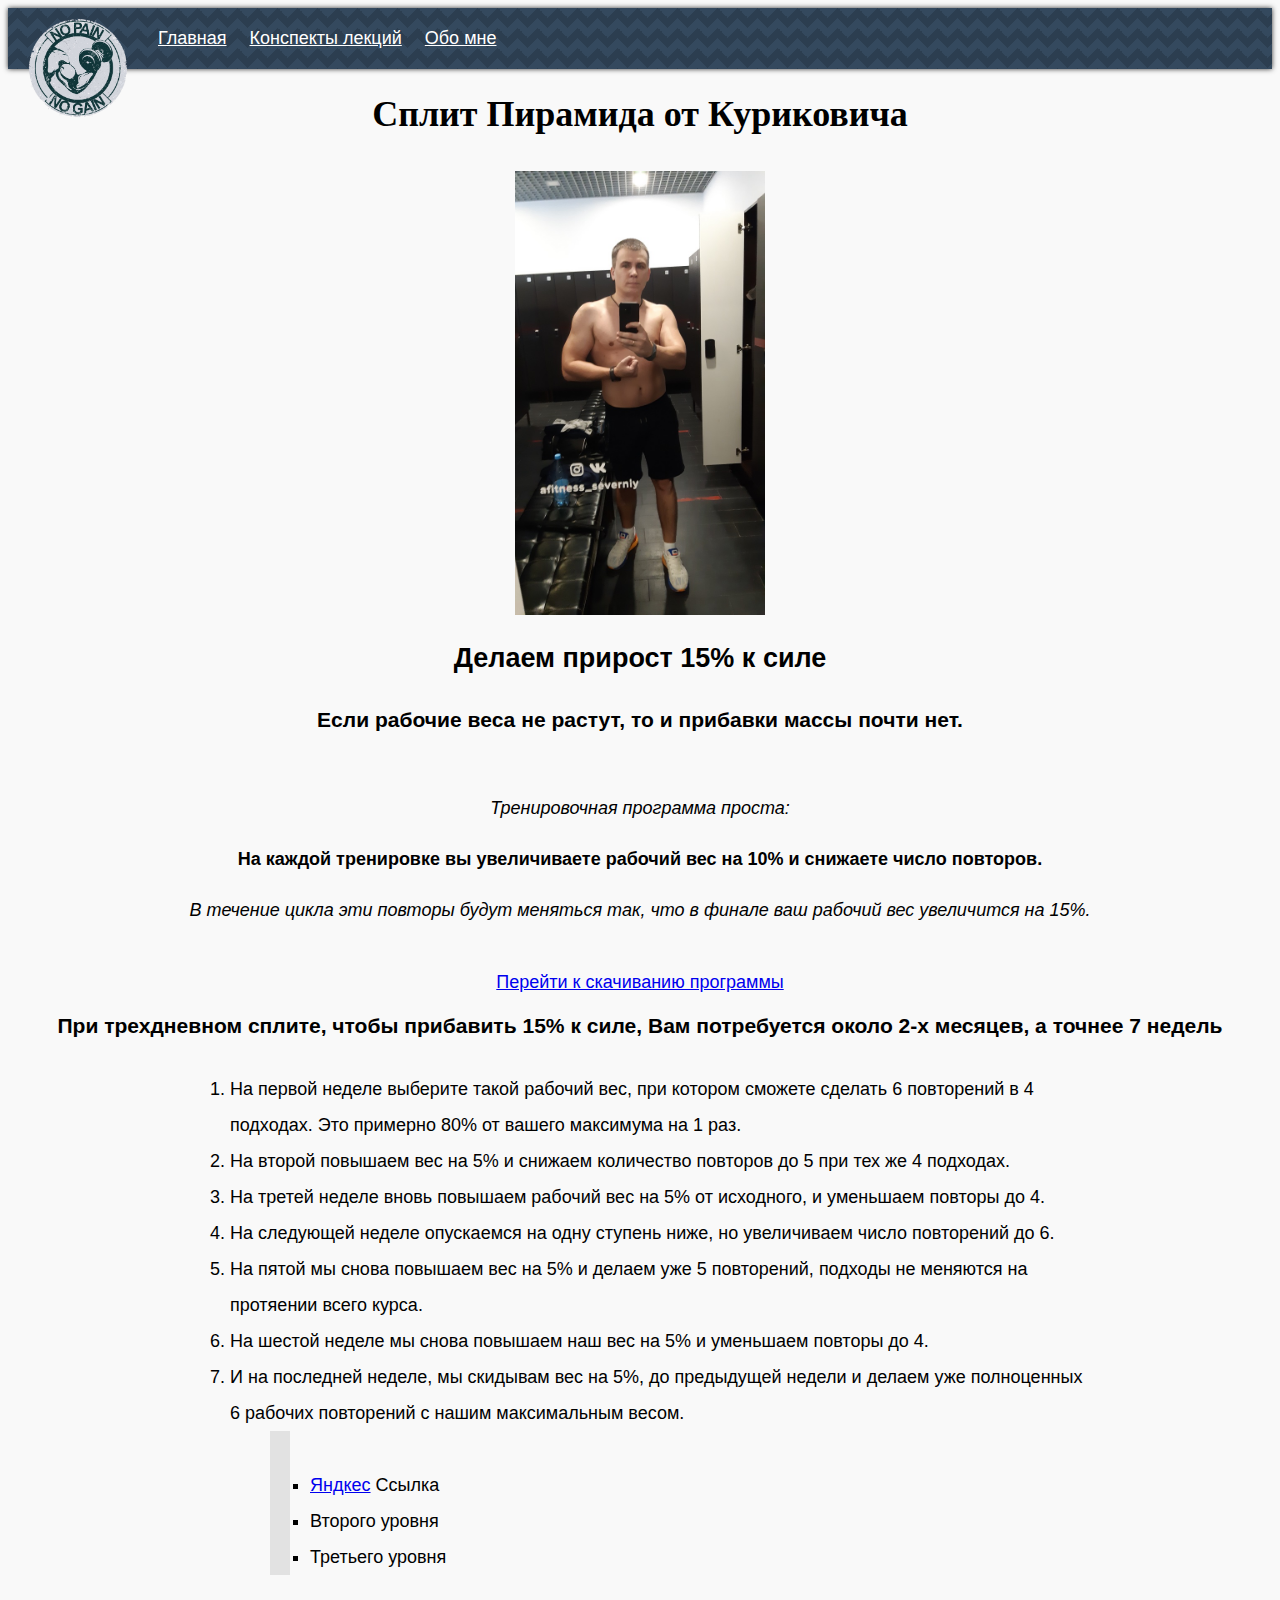
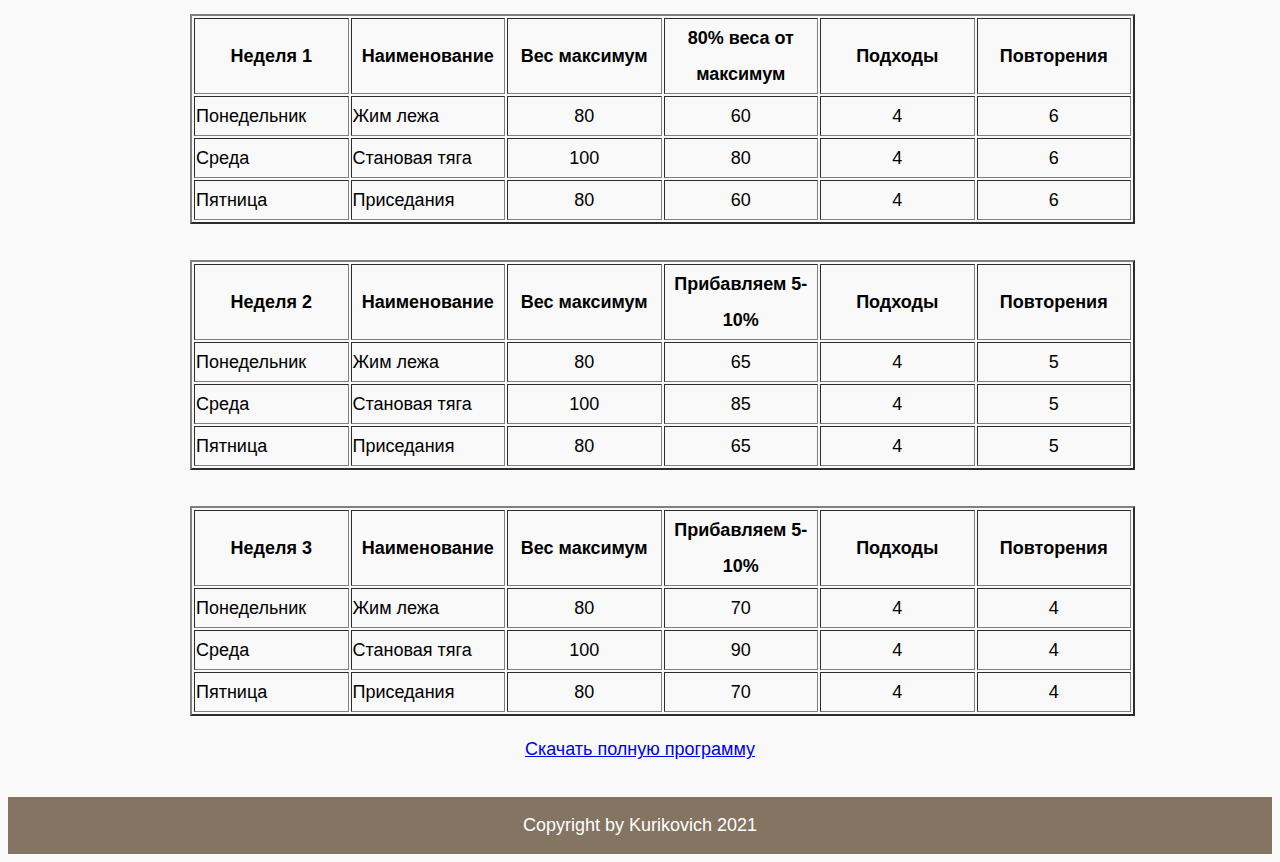
<file: index.html>
<!doctype html>
<html> 
<head> 
    <title>Bodymaster</title>
    <link rel="stylesheet" href="style.css">
    <link rel="shortcut icon" href="favicon.png" type="image/png">
</head>

    <body> 
    
        <header class="page-header">

            <div class="logo">
              <img src="logo.png" width="100" height="100" alt="Logo">
            </div>
                
                <nav class="main-menu">
                  <ul>
                    <li><a href="index.html">Главная</a></li>
                    <li><a href="posts.html">Конспекты лекций</a></li>
                    <li><a href="about_me.html">Обо мне</a></li>
                  </ul>
                </nav>
                
              </header>
      

    <h1>Сплит Пирамида от Куриковича</h1>

        <div class="imagecenter">
            <img src="20210203_090356.jpg" width="250" alt="Фото">
        </div>
    
    <h2>Делаем прирост 15% к силе</h2>
    <h3><p>Если рабочие веса не растут, то и прибавки массы почти нет. </h3>
        
        <p><em>Тренировочная программа проста:</em></p>
        
        <p><b>На каждой тренировке вы увеличиваете рабочий вес на 10% 
            и снижаете число повторов.</b></p>
        <p><em>В течение цикла эти повторы будут меняться так, 
            что в финале ваш рабочий вес увеличится на 15%.</em></p>
   
    <section class="artur">  
                
        <br>
       
        <a href="#download">Перейти к скачиванию программы</a>
    </section>    

    <h3>При трехдневном сплите, чтобы прибавить 15% к силе, Вам потребуется около 2-х месяцев, а точнее 7 недель</h3>        
     <!--Понять какой класс для межстрочного интервала-->

     <section class="advantages">
        <ol>
            <li>На первой неделе выберите такой рабочий вес, при котором сможете сделать 6 повторений в 4 подходах. Это примерно 80% от вашего максимума на 1 раз.</li>
            <li>На второй повышаем вес на 5% и снижаем количество повторов до 5 при тех же 4 подходах.</li>
            <li>На третей неделе вновь повышаем рабочий вес на 5% от исходного, и уменьшаем повторы до 4. </li>
            <li>На следующей неделе опускаемся на одну ступень ниже, но увеличиваем число повторений до 6.</li>
            <li>На пятой мы снова повышаем вес на 5% и делаем уже 5 повторений, подходы не меняются на протяении всего курса.</li>
            <li>На шестой неделе  мы снова повышаем наш вес на 5% и уменьшаем повторы до 4.</li>
            <li>И на последней неделе, мы скидывам вес на 5%, до предыдущей недели и делаем уже полноценных 6 рабочих повторений с нашим максимальным весом.</li>
        <ol>
         
         
            <ul class="ssylka">
                <br>
                <li> <a href="https://hilogistic.ru/">Яндкес</a> Ссылка</li>
                <li>Второго уровня</li>
                <li>Третьего уровня</li>
            
            </ul>
    </section>         
            <br>

    <section class="advantages">
        <table border="2">
                     
            <thead>
                <tr class="probel">
                    <th>Неделя 1</th>
                    <th>Наименование</th>
                    <th>Вес максимум</th>
                    <th>80% веса от максимум</th>
                    <th>Подходы</th>
                    <th>Повторения</th>
                </tr>   
            </thead>
           
            <tbody>
                <tr>
                    <td>Понедельник</td>
                    <td>Жим лежа</td>
                    <td align="center">80</td>
                    <td align="center">60</td>
                    <td align="center">4</td>
                    <td align="center">6</td>
                </tr>
                <tr>
                    <td>Среда</td>
                    <td>Становая тяга</td>
                    <td align="center">100</td>
                    <td align="center">80</td>
                    <td align="center">4</td>
                    <td align="center">6</td>
                </tr>
                <tr>
                    <td>Пятница</td>
                    <td>Приседания</td>
                    <td align="center">80</td>
                    <td align="center">60</td>
                    <td align="center">4</td>
                    <td align="center">6</td>
                </tr>
            </tbody>
            
    </table>

    </section>   

<br>

<section class="advantages">
    <table border="2">
                 
        <thead>
            <tr class="probel">
                <th>Неделя 2</th>
                <th>Наименование</th>
                <th>Вес максимум</th>
                <th>Прибавляем 5-10%</th>
                <th>Подходы</th>
                <th>Повторения</th>
            </tr>   
        </thead>
       
        <tbody>
            <tr>
                <td>Понедельник</td>
                <td>Жим лежа</td>
                <td align="center">80</td>
                <td align="center">65</td>
                <td align="center">4</td>
                <td align="center">5</td>
            </tr>
            <tr>
                <td>Среда</td>
                <td>Становая тяга</td>
                <td align="center">100</td>
                <td align="center">85</td>
                <td align="center">4</td>
                <td align="center">5</td>
            </tr>
            <tr>
                <td>Пятница</td>
                <td>Приседания</td>
                <td align="center">80</td>
                <td align="center">65</td>
                <td align="center">4</td>
                <td align="center">5</td>
            </tr>
        </tbody>
</table>
</section>   

<br>

<section class="advantages">
    <table border="2">
                 
        <thead>
            <tr class="probel">
                <th>Неделя 3</th>
                <th>Наименование</th>
                <th>Вес максимум</th>
                <th>Прибавляем 5-10%</th>
                <th>Подходы</th>
                <th>Повторения</th>
            </tr>   
        </thead>
       
        <tbody>
            <tr>
                <td>Понедельник</td>
                <td>Жим лежа</td>
                <td align="center">80</td>
                <td align="center">70</td>
                <td align="center">4</td>
                <td align="center">4</td>
            </tr>
            <tr>
                <td>Среда</td>
                <td>Становая тяга</td>
                <td align="center">100</td>
                <td align="center">90</td>
                <td align="center">4</td>
                <td align="center">4</td>
            </tr>
            <tr>
                <td>Пятница</td>
                <td>Приседания</td>
                <td align="center">80</td>
                <td align="center">70</td>
                <td align="center">4</td>
                <td align="center">4</td>
            </tr>
        </tbody>
</table>
<div class="download" id="download"><a href="Тренеровка на силу.xls" download="">Скачать полную программу</a></div>
</section> 

    

    <footer class="site-footer">
       <div class="container">
            <p>Copyright by Kurikovich 2021</p>
        </div>
    </footer>
</body>
</html>
</file>
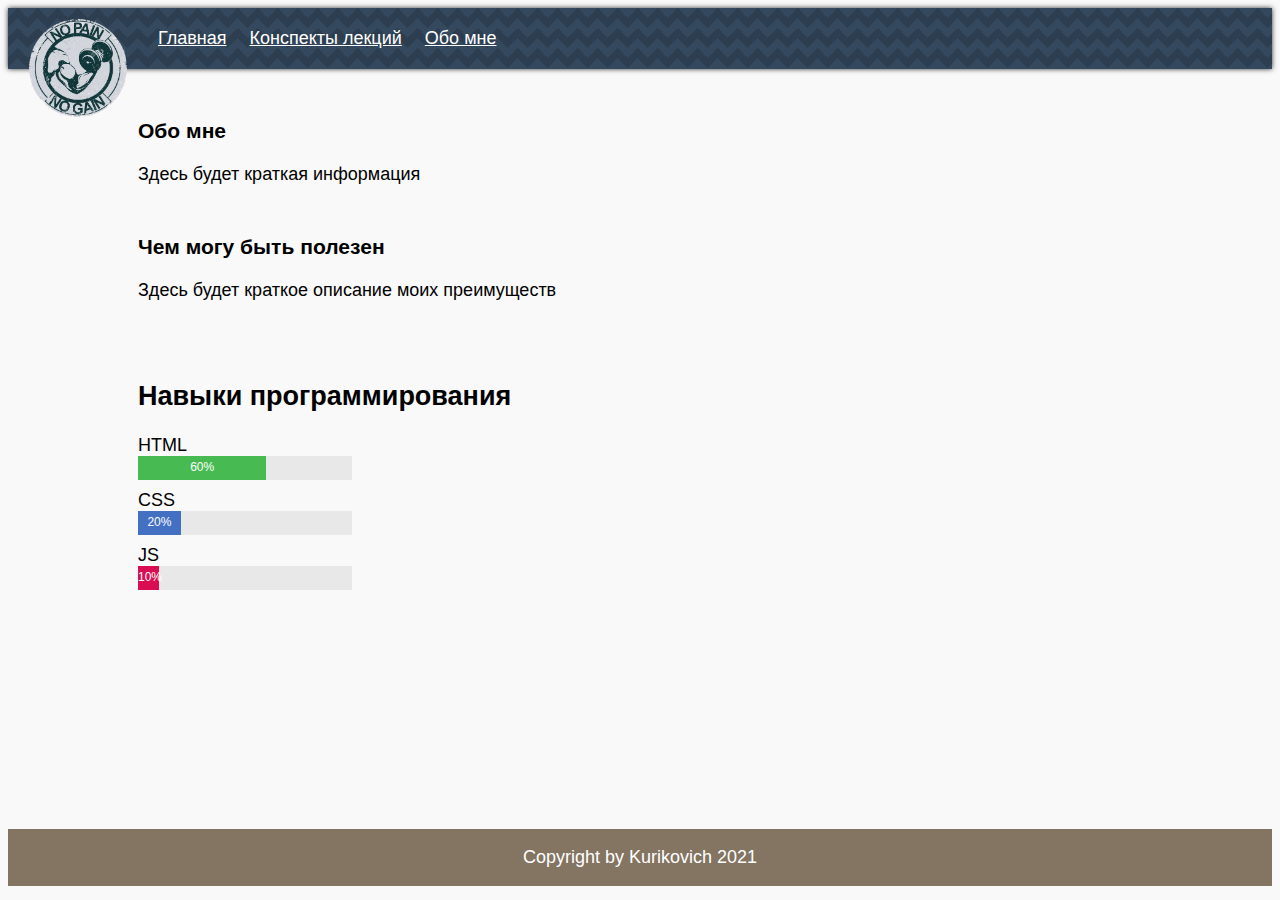
<file: about_me.html>
<!doctype html>
<html> 
<head> 
    <title>Bodymaster</title>
    <link rel="stylesheet" href="style_about_me.css">
    <link rel="shortcut icon" href="favicon.png" type="image/png">
</head>

<body> 
    
    <header class="page-header">

    <div class="logo">
      <img src="logo.png" width="100" height="100" alt="Logo">
    </div>
        
        <nav class="main-menu">
          <ul>
            <li><a href="index.html">Главная</a></li>
            <li><a href="posts.html">Конспекты лекций</a></li>
            <li><a href="about_me.html">Обо мне</a></li>
          </ul>
        </nav>
        
      </header>
<main>
    <div class="about">
        <h3>Обо мне</h3>
        <p>Здесь будет краткая информация</p>
    </div>  

    <div class="about">
        <h3>Чем могу быть полезен</h3>
        <p>Здесь будет краткое описание моих преимуществ</p> 
    </div> 


    <dl class="skills">
      <h2>Навыки программирования</h2>
      <dt>HTML</dt>
      <dd><div class="skills-level skills-level-ok" style="width: 60%;">60%</div></dd>
      <dt>CSS</dt>
      <dd><div class="skills-level" style="width: 20%;">20%</div></dd>
      <dt>JS</dt>
      <dd><div class="skills-level skills-level-none" style="width: 10%;">10%</div></dd>
    </dl>
  </section>

 
  <br>


</main>

  <footer class="site-footer">
    <div class="container">
         <p>Copyright by Kurikovich 2021</p>
     </div>
  </footer>
</body>

</html>
</file>
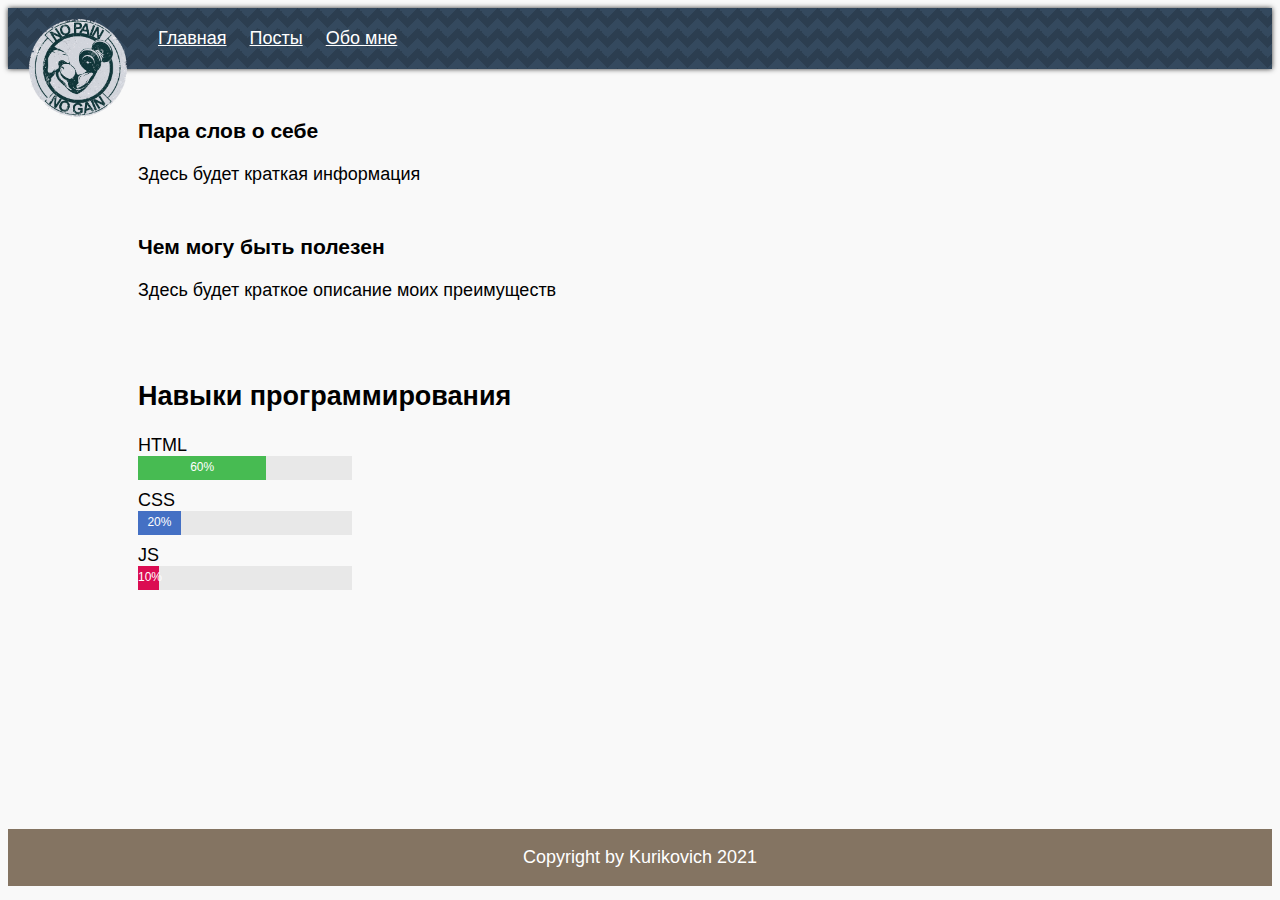
<file: Index_about_me.html>
<!doctype html>
<html> 
<head> 
    <title>Bodymaster</title>
    <link rel="stylesheet" href="style_about_me.css">
    <link rel="shortcut icon" href="favicon.png" type="image/png">
</head>

<body> 
    
    <header class="page-header">

    <div class="logo">
      <img src="logo.png" width="100" height="100" alt="Logo">
    </div>
        
        <nav class="main-menu">
          <ul>
            <li><a href="index.html">Главная</a></li>
            <li><a href="#blog">Посты</a></li>
            <li><a href="#me">Обо мне</a></li>
          </ul>
        </nav>
        
      </header>
<main>
    <div class="about">
        <h3>Пара слов о себе</h3>
        <p>Здесь будет краткая информация</p> 
    </div>  

    <div class="about">
        <h3>Чем могу быть полезен</h3>
        <p>Здесь будет краткое описание моих преимуществ</p> 
    </div> 


    <dl class="skills">
      <h2>Навыки программирования</h2>
      <dt>HTML</dt>
      <dd><div class="skills-level skills-level-ok" style="width: 60%;">60%</div></dd>
      <dt>CSS</dt>
      <dd><div class="skills-level" style="width: 20%;">20%</div></dd>
      <dt>JS</dt>
      <dd><div class="skills-level skills-level-none" style="width: 10%;">10%</div></dd>
    </dl>
  </section>

 
  <br>


</main>

  <footer class="site-footer">
    <div class="container">
         <p>Copyright by Kurikovich 2021</p>
     </div>
  </footer>
</body>

</html>
</file>
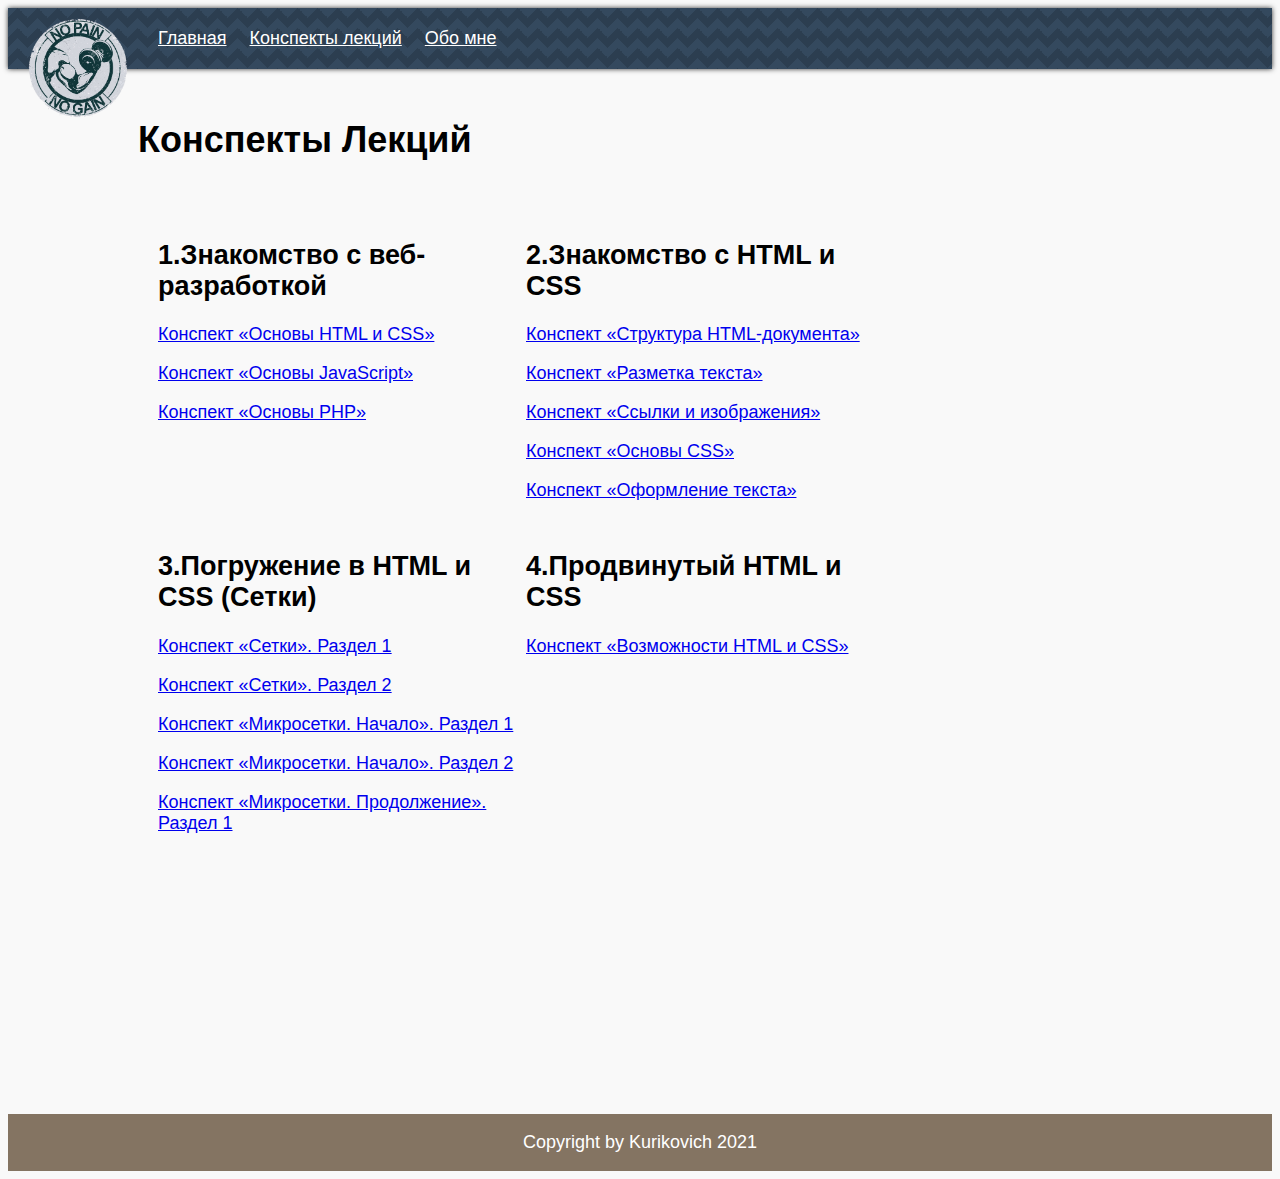
<file: posts.html>
<!doctype html>
<html> 
<head> 
    <title>Bodymaster</title>
    <link rel="stylesheet" href="style_posts.css">
    <link rel="shortcut icon" href="favicon.png" type="image/png">
</head>

<body> 
    
    <header class="page-header">

    <div class="logo">
      <img src="logo.png" width="100" height="100" alt="Logo">
    </div>
        
        <nav class="main-menu">
          <ul>
            <li><a href="index.html">Главная</a></li>
            <li><a href="posts.html">Конспекты лекций</a></li>
            <li><a href="about_me.html">Обо мне</a></li>
          </ul>
        </nav>
        
      </header>
<main>
    <div class="about">
      <h1>Конспекты Лекций</h1>
    <section class="display-grid">
      <section>
        <h2>1.Знакомство с веб-разработкой</h2>
            <p><a href="C:\Users\hilogistic1\Desktop\Мой сайт визитка\Lections\1.Конспект «Основы HTML и CSS».html">Конспект «Основы HTML и CSS»</a></p> 
            <p><a href="C:\Users\hilogistic1\Desktop\Мой сайт визитка\Lections\2.Конспект «Основы JavaScript».html">Конспект «Основы JavaScript»</a></p>
            <p><a href="C:\Users\hilogistic1\Desktop\Мой сайт визитка\Lections\3.Конспект «Основы PHP».html">Конспект «Основы PHP»</a></p>
      </section>
      <section>
        <h2>2.Знакомство с HTML и CSS</h2>
            <p><a href="C:\Users\hilogistic1\Desktop\Мой сайт визитка\Lections\4.Конспект «Структура HTML-документа».html">Конспект «Структура HTML-документа»</a></p> 
           <p><a href="C:\Users\hilogistic1\Desktop\Мой сайт визитка\Lections\5.Конспект «Разметка текста».html">Конспект «Разметка текста»</a></p> 
           <p><a href="C:\Users\hilogistic1\Desktop\Мой сайт визитка\Lections\6.Конспект «Ссылки и изображения».html">Конспект «Ссылки и изображения»</a></p> 
           <p><a href="C:\Users\hilogistic1\Desktop\Мой сайт визитка\Lections\7.Конспект «Основы CSS».html">Конспект «Основы CSS»</a></p> 
           <p><a href="C:\Users\hilogistic1\Desktop\Мой сайт визитка\Lections\8.Конспект «Оформление текста».html">Конспект «Оформление текста»</a></p> 
      </section>
          <br>
      <section>
        <h2>3.Погружение в HTML и CSS (Сетки)</h2>  
            <p><a href="C:\Users\hilogistic1\Desktop\Мой сайт визитка\Lections\9.Конспект «Сетки». Раздел 1.html">Конспект «Сетки». Раздел 1</a></p> 
            <p><a href="C:\Users\hilogistic1\Desktop\Мой сайт визитка\Lections\10.Конспект «Сетки». Раздел 2.html">Конспект «Сетки». Раздел 2</a></p> 
            <p><a href="C:\Users\hilogistic1\Desktop\Мой сайт визитка\Lections\11.Конспект «Микросетки. Начало». Раздел 1.html">Конспект «Микросетки. Начало». Раздел 1</a></p> 
            <p><a href="C:\Users\hilogistic1\Desktop\Мой сайт визитка\Lections\11.Конспект «Микросетки. Начало». Раздел 2.html">Конспект «Микросетки. Начало». Раздел 2</a></p> 
            <p><a href="C:\Users\hilogistic1\Desktop\Мой сайт визитка\Lections\13.Конспект «Микросетки. Продолжение». Раздел 1.html">Конспект «Микросетки. Продолжение». Раздел 1</a></p> 
          <br>
      </section>
      <section>
          <h2>4.Продвинутый HTML и CSS</h2>  
          <p><a href="C:\Users\hilogistic1\Desktop\Мой сайт визитка\Lections\14.Конспект «Возможности HTML и CSS».html">Конспект «Возможности HTML и CSS»</a></p> 
      </section>
      <br>
      
    
    
    </section><!-- Конец секции -->
    </div>  

    
    
   
 
  <br>
</main>

  <footer class="site-footer">
    <div class="container">
         <p>Copyright by Kurikovich 2021</p>
     </div>
  </footer>
</body>

</html>
</file>
<file: style.css>
body {
  
  background-color: #f9f9f9;
  font-family: 'Segoe UI', Tahoma, Geneva, Verdana, sans-serif;
  line-height: 1,5;
  font-size: 18px;
}

/* Шапка */
.page-header {
  position: relative;
  z-index: 5;

  min-height: 20px;
  padding: 20px;
  background-color:  #2c3e50;
  color: white; 

  background-image:
    linear-gradient(45deg, #34495e 25%, transparent 25%),
    linear-gradient(-45deg, #34495e 25%, transparent 25%),
    linear-gradient(135deg, #34495e 25%, transparent 25%),
    linear-gradient(-135deg, #34495e 25%, transparent 25%);
  background-position: 10px 0, 10px 0, 0 0, 0 0;
  background-size: 20px 20px;
  box-shadow: 0 0 5px 0 #333333;
}




.logo {
  position: absolute;
  top: 10px;
  left: 20px;

  margin: 0;
}

.main-menu ul {
  margin: 0;
  margin-left: 130px;
  padding: 0;

  list-style: none;
}

.main-menu li {
  display: inline-block;
  margin-right: 1em;
}

.main-menu a {
  color: white;
}

h1 {
      padding-bottom: 12px;
      text-align: center;
      font-family: "Georgia", serif;
  }

    .imagecenter {
      image-orientation: center;
    }

h2 {
    padding-bottom: 12px;
    text-align: center;
}

h3 {
    padding-bottom: 12px;
    text-align: center;
}

p {
  padding-bottom: 12px;
  text-align: center;
}


 th {
    line-height: 2;
    text-indent: 5;

  }  
   .advantages {
    width: 900px;
    margin: 0 auto 40px;
    margin-bottom: 15px;
    padding: 0 20px;
    line-height: 36px;
  }

  .artur {
    text-align: center;
  }

  table {
    table-layout: fixed; /* Фиксированная ширина ячеек */
    width: 105%; /* Ширина таблицы в процентах */
   }

  .ssylka {
  padding-left: 20px;
  border-left: 20px solid #e2e2e2
  }

  .imagecenter {
    text-align: center;
  }


code {
  padding: 0.2em 0.4em;
  font-weight: bold;
  color: #c0392b;
  background-color: white;
  box-shadow: 0 0 2px #cccccc;
}

.download {
  padding: 15px;
  text-align: center;
}


.site-footer {
  background-color: #847462;
  color: #ffffff;
}

.site-footer .container {
  text-align: center;
}

.site-footer p {
  display: inline-block;
  vertical-align: middle;
  padding: 0 20px;
}
</file>
<file: style_about_me.css>
body {
  
  background-color: #f9f9f9;
  font-family: 'Segoe UI', Tahoma, Geneva, Verdana, sans-serif;
  line-height: 1,5;
  font-size: 18px;
}

/* Шапка */
.page-header {
  position: relative;
  z-index: 5;

  min-height: 20px;
  padding: 20px;
  background-color:  #2c3e50;
  color: white; 

  background-image:
    linear-gradient(45deg, #34495e 25%, transparent 25%),
    linear-gradient(-45deg, #34495e 25%, transparent 25%),
    linear-gradient(135deg, #34495e 25%, transparent 25%),
    linear-gradient(-135deg, #34495e 25%, transparent 25%);
  background-position: 10px 0, 10px 0, 0 0, 0 0;
  background-size: 20px 20px;
  box-shadow: 0 0 5px 0 #333333;
}




.logo {
  position: absolute;
  top: 10px;
  left: 20px;

  margin: 0;
}

.main-menu ul {
  margin: 0;
  margin-left: 130px;
  padding: 0;

  list-style: none;
}

.main-menu li {
  display: inline-block;
  margin-right: 1em;
}

.main-menu a {
  color: white;
}




h1 {
      padding-bottom: 12px;
      text-align: center;
      font-family: "Georgia", serif;
  }


.about {
    text-align: left;
    margin-left: 130px;
    margin-top: 50px;
  }
  
.skills {
    text-align: left;
    margin-top: 80px;
    margin-left: 130px;
  }
   
  .skills dd {
    margin: 0;
    margin-bottom: 10px;
    margin-right: 920px;
    background-color: #e8e8e8;
  }
  
  .skills-level {
    font-size: 12px;
    text-align: center;
    height: 20px;
    color: #ffffff;
    background-color: #4470c4;
    padding-top: 4px;
  }
  
  .skills-level-ok {
    background-color: #47bb52;
  }

  .skills-level-none {
    background-color: #db0d52;
  }

  .site-footer {
    background-color: #847462;
    color: #ffffff;
  }
  
  .site-footer .container {
    text-align: center;
  }
  
  .site-footer p {
    display: inline-block;
    vertical-align: middle;
    padding: 0 20px;
  }
  main {
    margin-bottom: 200px;
  }
</file>
<file: style_posts.css>
body {
  
  background-color: #f9f9f9;
  font-family: 'Segoe UI', Tahoma, Geneva, Verdana, sans-serif;
  line-height: 1,5;
  font-size: 18px;
}

/* Шапка */
.page-header {
  position: relative;
  z-index: 5;

  min-height: 20px;
  padding: 20px;
  background-color:  #2c3e50;
  color: white; 

  background-image:
    linear-gradient(45deg, #34495e 25%, transparent 25%),
    linear-gradient(-45deg, #34495e 25%, transparent 25%),
    linear-gradient(135deg, #34495e 25%, transparent 25%),
    linear-gradient(-135deg, #34495e 25%, transparent 25%);
  background-position: 10px 0, 10px 0, 0 0, 0 0;
  background-size: 20px 20px;
  box-shadow: 0 0 5px 0 #333333;
}




.logo {
  position: absolute;
  top: 10px;
  left: 20px;

  margin: 0;
}

.main-menu ul {
  margin: 0;
  margin-left: 130px;
  padding: 0;

  list-style: none;
}

.main-menu li {
  display: inline-block;
  margin-right: 1em;
}

.main-menu a {
  color: white;
}




h1 {
      padding-bottom: 12px;
      text-align: left;
      
  }


.about {
    text-align: left;
    margin-left: 130px;
    margin-top: 50px;
  }
  
.skills {
    text-align: left;
    margin-top: 80px;
    margin-left: 130px;
  }
   
  .skills dd {
    margin: 0;
    margin-bottom: 10px;
    margin-right: 920px;
    background-color: #e8e8e8;
  }
  
  .skills-level {
    font-size: 12px;
    text-align: center;
    height: 20px;
    color: #ffffff;
    background-color: #4470c4;
    padding-top: 4px;
  }
  
  .skills-level-ok {
    background-color: #47bb52;
  }

  .skills-level-none {
    background-color: #db0d52;
  }

  .site-footer {
    background-color: #847462;
    color: #ffffff;
  }
  
  .site-footer .container {
    text-align: center;
  }
  
  .site-footer p {
    display: inline-block;
    vertical-align: middle;
    padding: 0 20px;
  }


  main {
    margin-bottom: 200px;
  }

 .display-grid {
  display: grid;
  grid-template-columns: 1fr 1fr 1fr;
  gap: 10px;
  margin-top: 0;
  margin-bottom: 0;
  padding: 20px;
}
 }
</file>
